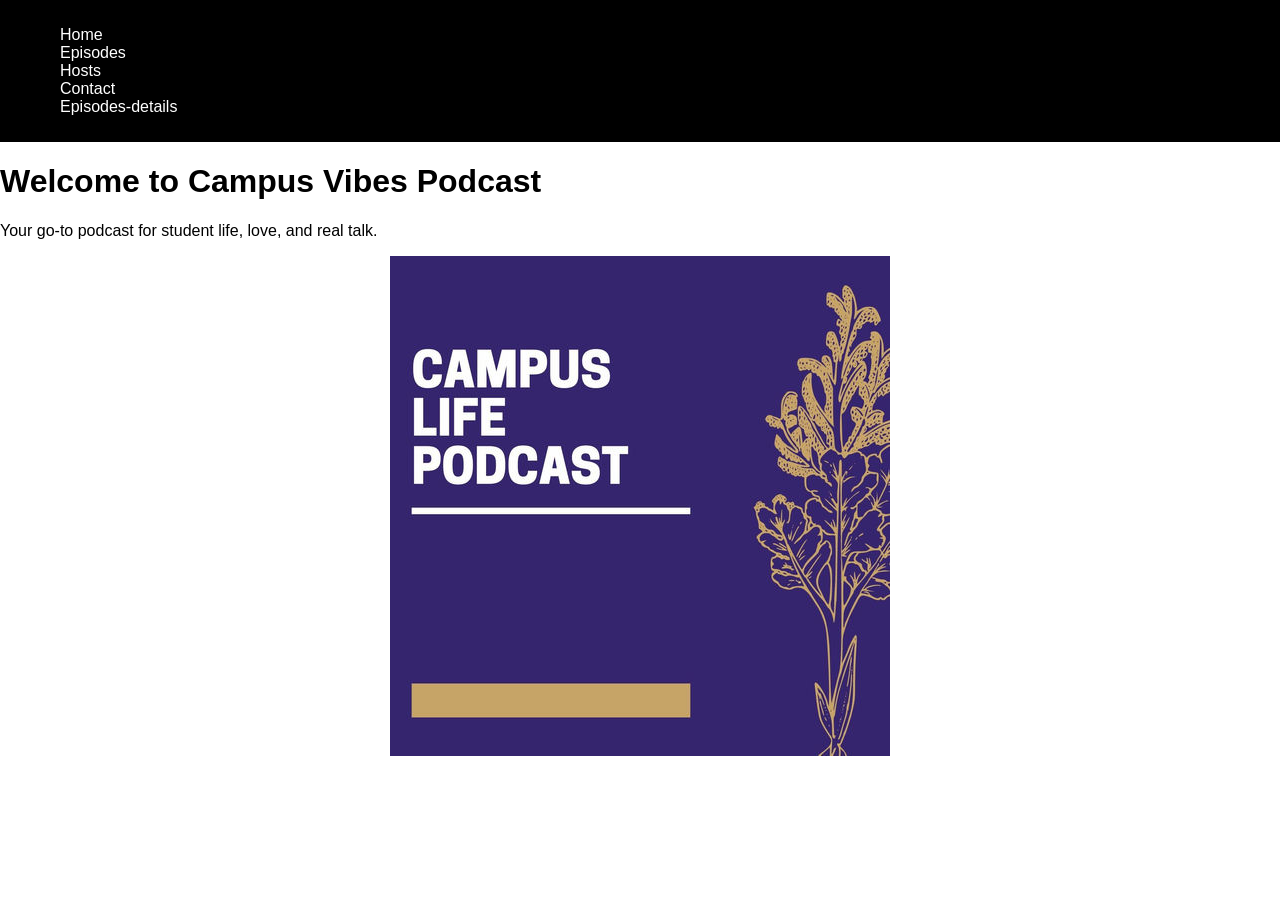
<file: 901018246 LIEKETSENG LEHALIKO/index.html>
<!DOCTYPE html>
<html>
<head>
	<meta charset="utf-8">
	<meta name="viewport" content="width=device-width, initial-scale=1">
	<title>Podcast</title>
	<link rel="stylesheet"href="style.css">
</head>
<body>
	<nav>
		<ul>
			<li><a href="index.html">Home</a></li>
			<li><a href="episodes.html">Episodes</a></li>
		    <li><a href="hosts.html">Hosts</a></li>
		    <li><a href="contact.html">Contact</a></li>
		    <li><a href="episodes-details.html">Episodes-details</a></li>
		</ul>
	</nav>
	<h1>Welcome to Campus Vibes Podcast</h1>
	<p>Your go-to podcast for student life, love, and real talk.</p>
	<img src="in.jpg">
	

</body>
</html>
</file>
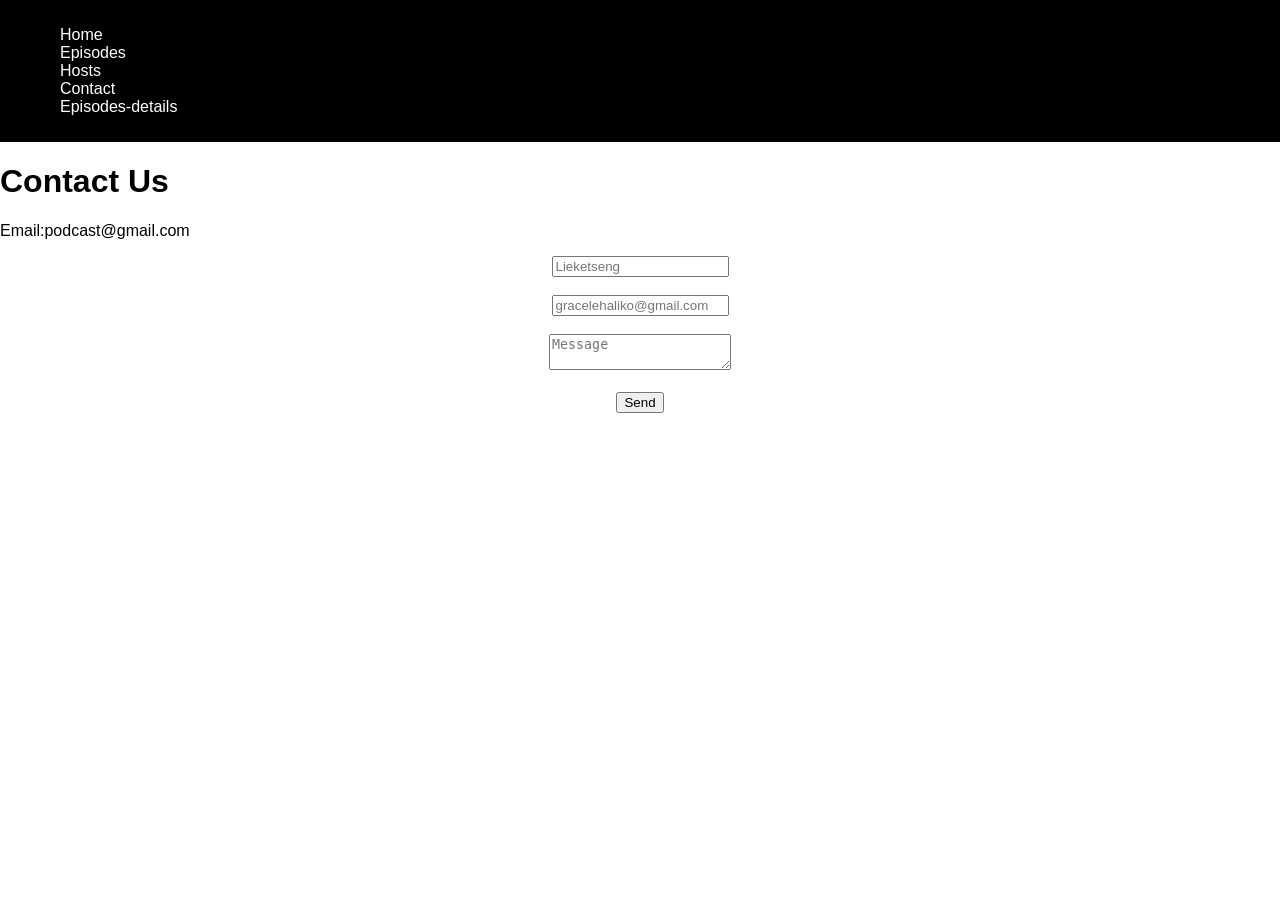
<file: 901018246 LIEKETSENG LEHALIKO/contact.html>
<!DOCTYPE html>
<html>
<head>
	<meta charset="utf-8">
	<meta name="viewport" content="width=device-width, initial-scale=1">
	<title>Contact</title>
	<link rel="stylesheet" href="style.css">
</head>
<body>
	<nav>
		<ul>
			<li><a href="index.html">Home</a></li>
			<li><a href="episodes.html">Episodes</a></li>
			<li><a href="hosts.html">Hosts</a></li>
			<li><a href="contact.html">Contact</a></li>
			<li><a href="episodes-details.html">Episodes-details</a></li>
		</ul>
	</nav>
	<h1>Contact Us</h1>
	<p>Email:podcast@gmail.com</p>
	<form>
		<input type="text" placeholder="Lieketseng"><br><br>
		<input type="email"placeholder="gracelehaliko@gmail.com"><br><br>
		<textarea placeholder="Message"></textarea><br><br>
		<button>Send</button>
	</form>

</body>
</html>
</file>
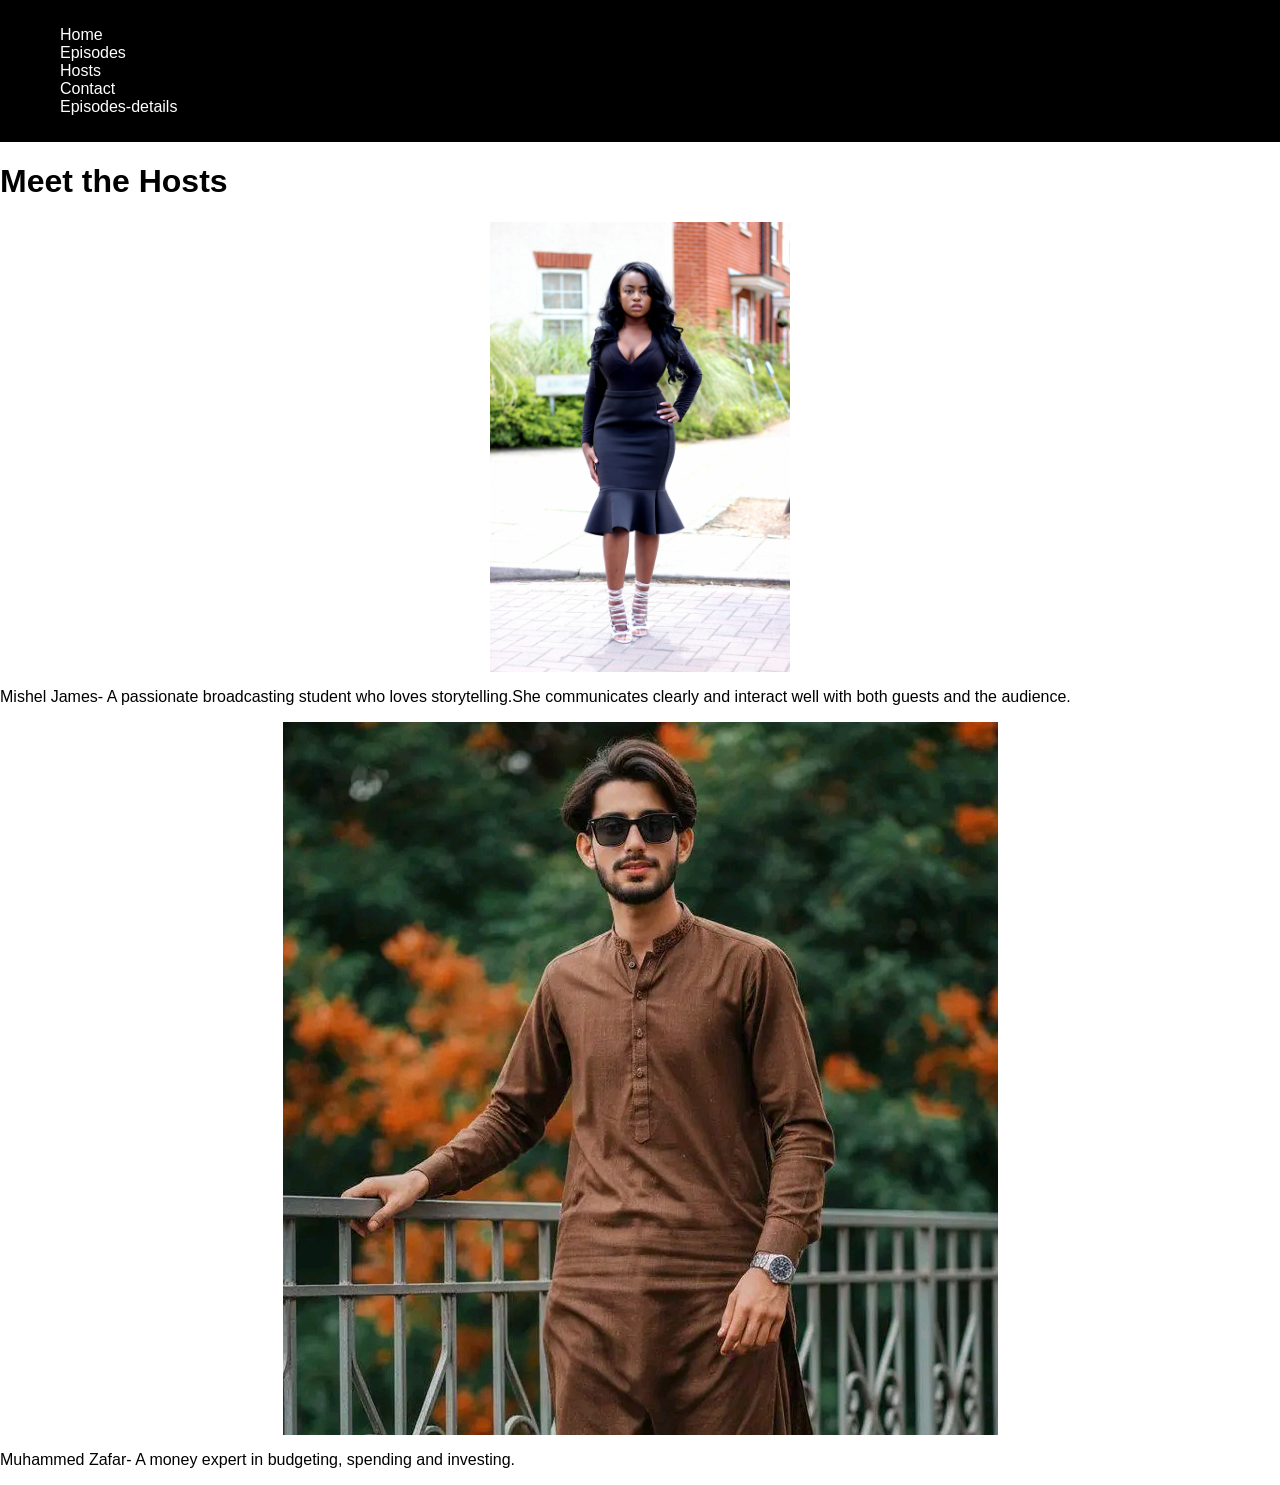
<file: 901018246 LIEKETSENG LEHALIKO/hosts.html>
<!DOCTYPE html>
<html>
<head>
	<meta charset="utf-8">
	<meta name="viewport" content="width=device-width, initial-scale=1">
	<title>Hosts</title>
	<link rel="stylesheet"href="style.css">
</head>
<body>
	<nav>
		<ul>
			<li><a href="index.html">Home</a></li>
			<li><a href="episodes.html">Episodes</a></li>
			<li><a href="hosts.html">Hosts</a></li>
			<li><a href="contact.html">Contact</a></li>
			<li><a href="episodes-details.html">Episodes-details</a></li>
		</ul>
	</nav>
	<h1>Meet the Hosts</h1>
	<img src="hake.jpg" width="300">
	<p> Mishel James- A passionate broadcasting student who loves storytelling.She communicates clearly and interact well with both guests and the audience.</p>
	<img src="muz.jpg">
	<p>Muhammed Zafar- A money expert in budgeting, spending and investing.


</body>
</html>
</file>
<file: 901018246 LIEKETSENG LEHALIKO/style.css>
body{font-family: Arial;
margin:0;}
nav{background:black;
padding:10px;}
nav a{color:white;
margin:10px;
text-decoration: none;}
img{display: block;
margin: auto;}
form{text-align: center;}
</file>
